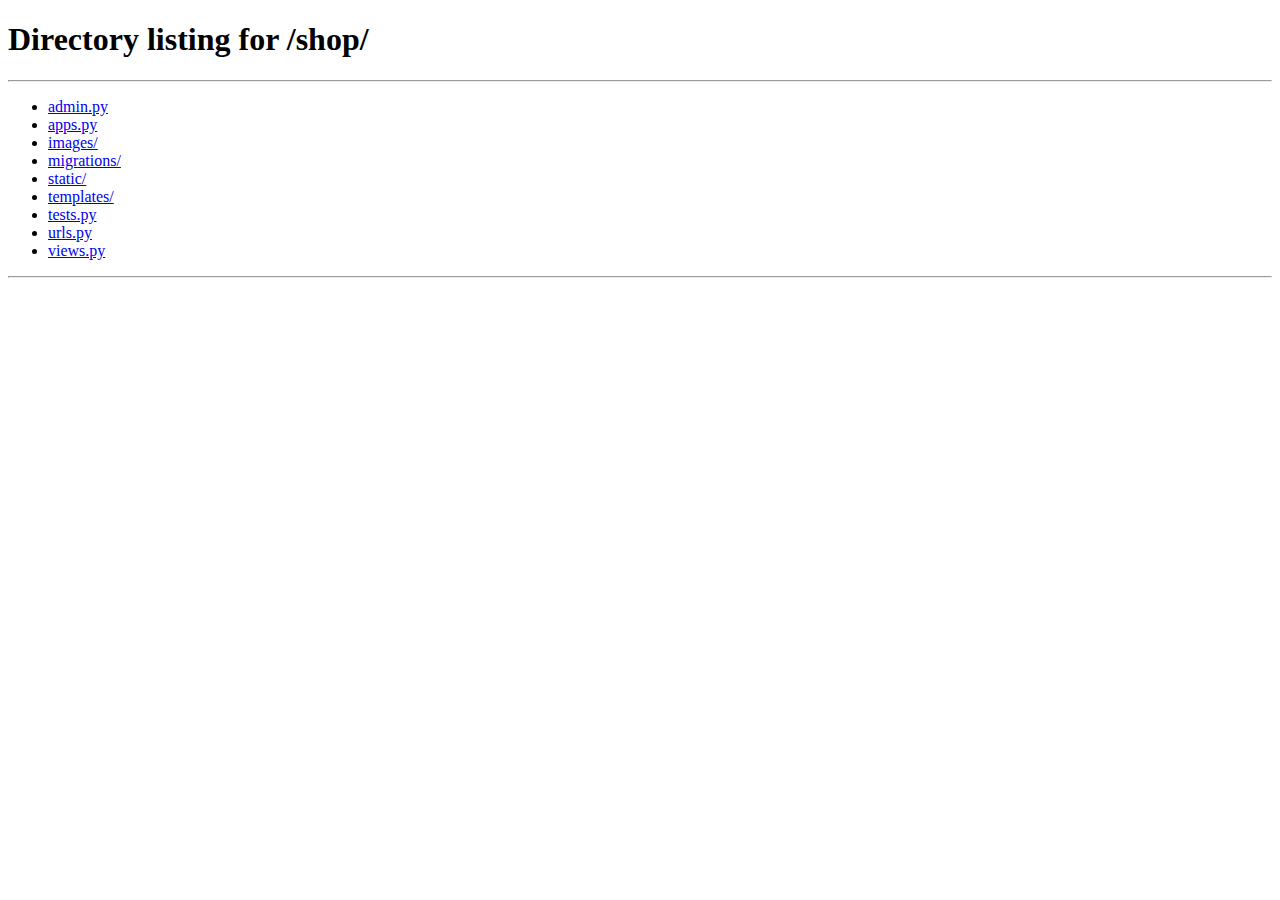
<file: SMMKart/templates/index.html>
<!doctype html>
<html lang="en">
  <head>
    <script> window.location ="/shop" </script>>
    <!-- Required meta tags -->
    <meta charset="utf-8">
    <meta name="viewport" content="width=device-width, initial-scale=1, shrink-to-fit=no">

    <!-- Bootstrap CSS -->
    <link rel="stylesheet" href="https://cdn.jsdelivr.net/npm/bootstrap@4.5.3/dist/css/bootstrap.min.css" integrity="sha384-TX8t27EcRE3e/ihU7zmQxVncDAy5uIKz4rEkgIXeMed4M0jlfIDPvg6uqKI2xXr2" crossorigin="anonymous">

    <title>SMMKart-by-Mehboob Shaikh</title>
  </head>
  <body>
    <<div class="jumbotron">
  <h1 class="display-4">Welcome to SMMKart</h1>
  <p class="lead">This is a simple hero unit, a simple jumbotron-style component for calling extra attention to featured content or information.</p>
  <hr class="my-4">
  <p>It uses utility classes for typography and spacing to space content out within the larger container.</p>
  <a class="btn btn-primary btn-lg" href="/shop" role="button">Go To Shop</a>
  <a class="btn btn-primary btn-lg" href="/blog" role="button">Go To Blog</a>
</div>

    <!-- Optional JavaScript; choose one of the two! -->

    <!-- Option 1: jQuery and Bootstrap Bundle (includes Popper) -->
    <script src="https://code.jquery.com/jquery-3.5.1.slim.min.js" integrity="sha384-DfXdz2htPH0lsSSs5nCTpuj/zy4C+OGpamoFVy38MVBnE+IbbVYUew+OrCXaRkfj" crossorigin="anonymous"></script>
    <script src="https://cdn.jsdelivr.net/npm/bootstrap@4.5.3/dist/js/bootstrap.bundle.min.js" integrity="sha384-ho+j7jyWK8fNQe+A12Hb8AhRq26LrZ/JpcUGGOn+Y7RsweNrtN/tE3MoK7ZeZDyx" crossorigin="anonymous"></script>

    <!-- Option 2: jQuery, Popper.js, and Bootstrap JS
    <script src="https://code.jquery.com/jquery-3.5.1.slim.min.js" integrity="sha384-DfXdz2htPH0lsSSs5nCTpuj/zy4C+OGpamoFVy38MVBnE+IbbVYUew+OrCXaRkfj" crossorigin="anonymous"></script>
    <script src="https://cdn.jsdelivr.net/npm/popper.js@1.16.1/dist/umd/popper.min.js" integrity="sha384-9/reFTGAW83EW2RDu2S0VKaIzap3H66lZH81PoYlFhbGU+6BZp6G7niu735Sk7lN" crossorigin="anonymous"></script>
    <script src="https://cdn.jsdelivr.net/npm/bootstrap@4.5.3/dist/js/bootstrap.min.js" integrity="sha384-w1Q4orYjBQndcko6MimVbzY0tgp4pWB4lZ7lr30WKz0vr/aWKhXdBNmNb5D92v7s" crossorigin="anonymous"></script>
    -->
  </body>
</html>
</file>
